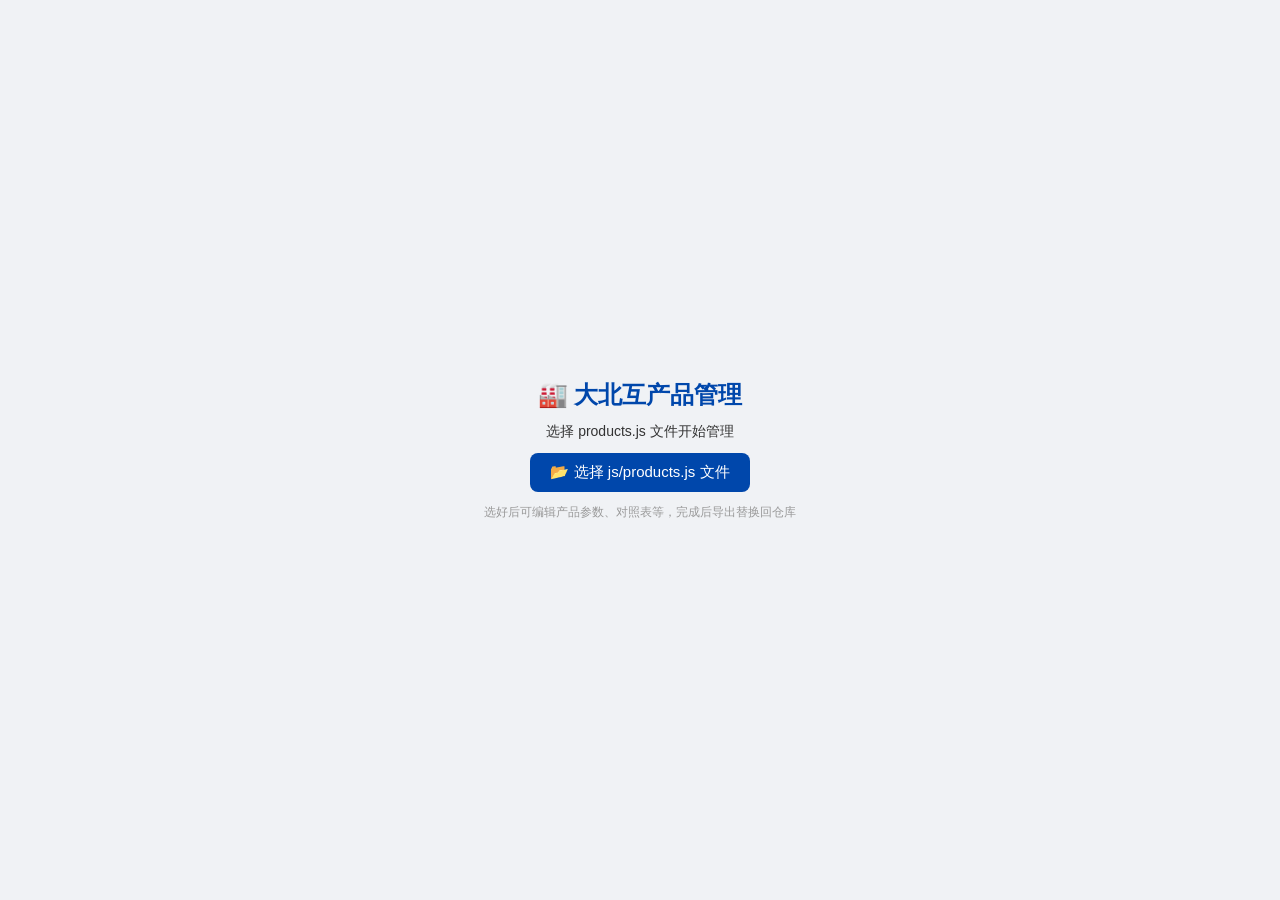
<file: admin.html>
<!DOCTYPE html>
<html lang="zh-CN">
<head>
<meta charset="UTF-8">
<meta name="viewport" content="width=device-width, initial-scale=1.0">
<title>大北互产品管理</title>
<style>
*{margin:0;padding:0;box-sizing:border-box}
body{font-family:-apple-system,sans-serif;background:#f0f2f5;color:#333;font-size:14px}
#app{display:flex;height:100vh}
.sidebar{width:300px;min-width:300px;background:#fff;border-right:1px solid #ddd;display:flex;flex-direction:column}
.sidebar-header{padding:14px;border-bottom:1px solid #eee}
.sidebar-header h2{font-size:16px}
.toolbar{display:flex;gap:4px;margin-top:8px;flex-wrap:wrap}
.toolbar button{padding:5px 10px;border-radius:5px;background:#fff;cursor:pointer;font-size:11px;border:1px solid #ccc}
.toolbar button:hover{background:#e8f0fe}
.toolbar button.primary{background:#0047ab;color:#fff;border-color:#0047ab}
.search-box{padding:8px 14px}
.search-box input{width:100%;padding:7px 10px;border:1px solid #ddd;border-radius:6px;font-size:13px;outline:0}
.product-list{flex:1;overflow-y:auto}
.product-item{padding:8px 14px;border-bottom:1px solid #f0f0f0;cursor:pointer;font-size:13px}
.product-item:hover{background:#f5f7fa}
.product-item.active{background:#e8f0fe;border-left:3px solid #0047ab}
.product-item .id{font-size:11px;color:#999}
.main{flex:1;overflow-y:auto;padding:20px;max-width:900px}
.empty-state{display:flex;flex-direction:column;align-items:center;justify-content:center;height:100%;color:#999;gap:12px}
.form-section{background:#fff;border-radius:8px;padding:14px;margin-bottom:14px;box-shadow:0 1px 3px rgba(0,0,0,.08)}
.form-section h3{font-size:14px;font-weight:600;margin-bottom:10px;padding-bottom:6px;border-bottom:1px solid #eee}
.form-row{display:flex;gap:10px;margin-bottom:8px}
.form-field{flex:1;min-width:0}
.form-field label{display:block;font-size:11px;font-weight:600;color:#666;margin-bottom:3px}
.form-field input,.form-field select,.form-field textarea{width:100%;padding:6px 8px;border:1.5px solid #ddd;border-radius:5px;font-size:13px;outline:0;font-family:inherit}
.form-field input:focus,.form-field select:focus,.form-field textarea:focus{border-color:#0047ab}
.form-field textarea{min-height:50px;resize:vertical}
.table-editor{width:100%;border-collapse:collapse;font-size:12px}
.table-editor th{background:#f5f7fa;padding:5px 3px;text-align:center;font-weight:600;font-size:11px;border:1px solid #e0e0e0;white-space:nowrap}
.table-editor td{padding:2px;border:1px solid #e0e0e0}
.table-editor input{width:100%;border:none;padding:4px 3px;font-size:12px;text-align:center;outline:0;background:transparent}
.table-editor input:focus{background:#e8f0fe}
.table-editor .row-del{cursor:pointer;color:#d32f2f;font-weight:700;padding:2px 6px}
.list-editor{display:flex;flex-wrap:wrap;gap:4px}
.list-editor .item{display:flex;align-items:center;gap:3px;background:#f5f7fa;border-radius:4px;padding:2px 6px;font-size:12px}
.list-editor .item .del{cursor:pointer;color:#d32f2f;font-weight:700;margin-left:4px}
.list-editor .add-row{display:flex;gap:4px;margin-top:5px;width:100%}
.list-editor .add-row input{flex:1;padding:3px 6px;border:1px solid #ddd;border-radius:4px;font-size:12px}
.list-editor .add-row button{padding:3px 8px;border:1px solid #ccc;border-radius:4px;background:#fff;cursor:pointer;font-size:11px}
.hidden{display:none!important}
.status{position:fixed;top:10px;right:10px;padding:8px 16px;border-radius:6px;font-size:13px;z-index:999}
.status.ok{background:#e8f5e9;color:#2e7d32}
.status.err{background:#ffebee;color:#c62828}
.load-screen{display:flex;flex-direction:column;align-items:center;justify-content:center;height:100vh;gap:12px}
.load-screen h1{font-size:24px;color:#0047ab}
.btn{padding:10px 20px;background:#0047ab;color:#fff;border:none;border-radius:8px;font-size:15px;cursor:pointer;text-decoration:none;display:inline-block}
.btn:hover{opacity:.9}
</style>
</head>
<body>
<div id="loadScreen" class="load-screen">
  <h1>🏭 大北互产品管理</h1>
  <p>选择 products.js 文件开始管理</p>
  <input type="file" id="fileInput" accept=".js" style="display:none">
  <button class="btn" onclick="document.getElementById('fileInput').click()">📂 选择 js/products.js 文件</button>
  <p style="font-size:12px;color:#999;max-width:400px;text-align:center">选好后可编辑产品参数、对照表等，完成后导出替换回仓库</p>
</div>
<div id="app" class="hidden">
  <div class="sidebar">
    <div class="sidebar-header">
      <h2>📋 产品管理 <span id="count" style="font-size:12px;color:#999"></span></h2>
      <div class="toolbar">
        <button class="primary" onclick="saveAll()">💾 保存</button>
        <button onclick="addProduct()">+ 新增</button>
        <button onclick="doExport()">📥 导出JS</button>
        <button onclick="doDelete()" style="color:#d32f2f">🗑️ 删除</button>
      </div>
    </div>
    <div class="search-box"><input type="text" id="searchInput" placeholder="搜索..." oninput="renderList()"></div>
    <div class="product-list" id="productList"></div>
  </div>
  <div class="main">
    <div class="empty-state" id="emptyState"><h3>👈 选择一个产品</h3></div>
    <div id="editPanel" class="hidden"></div>
  </div>
</div>
<div id="status" class="status hidden"></div>

<script>
let products = [], currentId = null;

// ===== 加载文件 =====
document.getElementById('fileInput').onchange = function(e) {
  const file = e.target.files[0];
  if (!file) return;
  const reader = new FileReader();
  reader.onload = function(ev) {
    try {
      // 用 eval 方式直接执行整个 JS 文件，提取 products
      // 创建一个隔离环境
      const mod = {};
      const fn = new Function('module', 'exports', ev.target.result + '; return module.exports && module.exports.products ? module.exports.products : products;');
      const data = fn(mod, {}, function(){});
      if (!data || !data.length) throw new Error('没找到产品数据');
      products = data;
      document.getElementById('loadScreen').classList.add('hidden');
      document.getElementById('app').classList.remove('hidden');
      document.getElementById('count').textContent = '(' + products.length + '个)';
      renderList();
      show('✅ 加载成功！共 ' + products.length + ' 个产品', 'ok');
    } catch(err) {
      show('❌ 加载失败: ' + err.message, 'err');
      console.error(err);
    }
  };
  reader.readAsText(file);
};

function show(msg, type) {
  const el = document.getElementById('status');
  el.textContent = msg; el.className = 'status ' + type; el.classList.remove('hidden');
  setTimeout(() => el.classList.add('hidden'), 3000);
}

function renderList() {
  const q = document.getElementById('searchInput').value.toLowerCase();
  const list = document.getElementById('productList');
  const f = q ? products.filter(p => p.name.toLowerCase().includes(q) || p.id.toLowerCase().includes(q)) : products;
  list.innerHTML = f.map(p => \`<div class="product-item\${p.id===currentId?' active':''}" onclick="select('\${p.id}')"><strong>\${esc(p.name)}</strong><div class="id">\${p.id} | \${p.type}\${p.voltage?' | '+p.voltage:''}</div></div>\`).join('');
}

function select(id) { currentId = id; renderList(); document.getElementById('emptyState').classList.add('hidden'); document.getElementById('editPanel').classList.remove('hidden'); renderEdit(id); }

function esc(s) { return (s||'').replace(/&/g,'&amp;').replace(/</g,'&lt;').replace(/>/g,'&gt;').replace(/"/g,'&quot;'); }

function renderEdit(id) {
  const p = products.find(x => x.id === id); if(!p) return;
  document.getElementById('editPanel').innerHTML = \`
    <div class="form-section">
      <h3>📝 基本信息</h3>
      <div class="form-row">
        <div class="form-field"><label>ID</label><input value="\${esc(p.id)}" id="f_id" readonly style="background:#f5f5f5"></div>
        <div class="form-field"><label>名称</label><input value="\${esc(p.name)}" id="f_name"></div>
      </div>
      <div class="form-row">
        <div class="form-field"><label>类型 (type)</label><input value="\${esc(p.type)}" id="f_type"></div>
        <div class="form-field"><label>产品线 (line)</label><input value="\${esc(p.line)}" id="f_line"></div>
        <div class="form-field"><label>电压等级</label><input value="\${p.voltage||''}" id="f_voltage"></div>
      </div>
      <div class="form-row">
        <div class="form-field"><label>摘要</label><input value="\${esc(p.summary)}" id="f_summary"></div>
      </div>
      <div class="form-row">
        <div class="form-field"><label>卡片图片</label><input value="\${esc(p.cardImage||'')}" id="f_cimg"><div style="font-size:10px;color:#999">如 images/products/card/xxx.jpg</div></div>
        <div class="form-field"><label>详情图片</label><input value="\${esc(p.image||'')}" id="f_img"><div style="font-size:10px;color:#999">如 images/products/xxx.jpg</div></div>
      </div>
    </div>

    <div class="form-section">
      <h3>📐 外形尺寸</h3>
      <div class="form-row">
        <div class="form-field"><label>长(mm)</label><input value="\${esc(p.dimensions?.length||'')}" id="f_dl"></div>
        <div class="form-field"><label>宽(mm)</label><input value="\${esc(p.dimensions?.width||'')}" id="f_dw"></div>
        <div class="form-field"><label>高(mm)</label><input value="\${esc(p.dimensions?.height||'')}" id="f_dh"></div>
        <div class="form-field"><label>重(kg)</label><input value="\${esc(p.dimensions?.weight||'')}" id="f_dwt"></div>
      </div>
    </div>

    <div class="form-section">
      <h3>📋 规格参数 <button onclick="addSpec()" style="float:right;padding:2px 8px;border:1px solid #ccc;border-radius:4px;background:#fff;cursor:pointer;font-size:11px">+ 添加</button></h3>
      <table class="table-editor" id="specsTable"><thead><tr><th>参数名</th><th>参数值</th><th></th></tr></thead><tbody>\${(p.specs||[]).map((s,i) => \`<tr><td><input value="\${esc(s.label)}" data-si="\${i}" data-sk="l"></td><td><input value="\${esc(s.value)}" data-si="\${i}" data-sk="v"></td><td class="row-del" onclick="rmSpec(\${i})">×</td></tr>\`).join('')}</tbody></table>
    </div>

    \${p.ratings ? \`
    <div class="form-section">
      <h3>⚡ 电流对照表 <button onclick="addRating()" style="float:right;padding:2px 8px;border:1px solid #ccc;border-radius:4px;background:#fff;cursor:pointer;font-size:11px">+ 行</button></h3>
      <table class="table-editor"><thead><tr><th>一次电流</th><th>热电流</th><th>动稳定</th><th>准确级</th><th>二次输出</th><th>爬电距离</th><th>重量</th><th></th></tr></thead><tbody>\${p.ratings.map((r,i) => \`<tr>\${['primary','thermal','dynamic','accuracy','output','creepage','weight'].map(f => '<td><input value="\${esc(r[f]||'')}" data-ri="\${i}" data-rf="\${f}"></td>').join('')}<td class="row-del" onclick="rmRating(\${i})">×</td></tr>\`).join('')}</tbody></table>
    </div>\` : ''}

    \${p.vtRatings ? \`
    <div class="form-section">
      <h3>🔌 电压对照表 <button onclick="addVtRating()" style="float:right;padding:2px 8px;border:1px solid #ccc;border-radius:4px;background:#fff;cursor:pointer;font-size:11px">+ 行</button></h3>
      <table class="table-editor"><thead><tr><th>电压比</th><th>准确级</th><th>二次输出</th><th>极限输出</th><th>绝缘水平</th><th>爬电距离</th><th>重量</th><th></th></tr></thead><tbody>\${p.vtRatings.map((r,i) => \`<tr>\${['ratio','accuracy','output','limitOutput','insulation','creepage','weight'].map(f => '<td><input value="\${esc(r[f]||'')}" data-vi="\${i}" data-vf="\${f}"></td>').join('')}<td class="row-del" onclick="rmVtRating(\${i})">×</td></tr>\`).join('')}</tbody></table>
    </div>\` : ''}

    <div class="form-section">
      <h3>📄 产品描述</h3>
      <textarea id="f_desc" rows="3" style="width:100%;padding:6px 8px;border:1.5px solid #ddd;border-radius:5px;font-size:13px;font-family:inherit;resize:vertical">\${esc(p.description)}</textarea>
    </div>

    <div class="form-section">
      <h3>⭐ 产品特点</h3>
      <div class="list-editor">
        \${(p.features||[]).map((f,i) => \`<span class="item">\${esc(f)}<span class="del" onclick="rmFeat(\${i})">×</span></span>\`).join('')}
        <div class="add-row"><input id="newFeat" placeholder="新特点..."><button onclick="addFeat()">添加</button></div>
      </div>
    </div>
  \`;
}

function addSpec() { const p = products.find(x => x.id === currentId); p.specs.push({label:'',value:''}); renderEdit(currentId); }
function rmSpec(i) { const p = products.find(x => x.id === currentId); p.specs.splice(i,1); renderEdit(currentId); }
function addRating() { const p = products.find(x => x.id === currentId); p.ratings.push({primary:'',thermal:'',dynamic:'',accuracy:'',output:'',creepage:'',weight:''}); renderEdit(currentId); }
function rmRating(i) { const p = products.find(x => x.id === currentId); p.ratings.splice(i,1); renderEdit(currentId); }
function addVtRating() { const p = products.find(x => x.id === currentId); p.vtRatings.push({ratio:'',accuracy:'',output:'',limitOutput:'',insulation:'',creepage:'',weight:''}); renderEdit(currentId); }
function rmVtRating(i) { const p = products.find(x => x.id === currentId); p.vtRatings.splice(i,1); renderEdit(currentId); }
function addFeat() { const v=document.getElementById('newFeat'); if(!v.value.trim()) return; const p=products.find(x=>x.id===currentId); p.features.push(v.value.trim()); v.value=''; renderEdit(currentId); }
function rmFeat(i) { const p=products.find(x=>x.id===currentId); p.features.splice(i,1); renderEdit(currentId); }

function addProduct() {
  const id='p' + Date.now();
  products.push({id,name:'新产品',type:'current',line:'standard',summary:'',description:'',specs:[{label:'额定电压',value:''}],features:[],dimensions:{length:'',width:'',height:'',weight:''}});
  select(id);
}

function doDelete() {
  if(!confirm('确定删除当前产品？')) return;
  const i=products.findIndex(x=>x.id===currentId);
  if(i>-1) products.splice(i,1);
  currentId=null; renderList();
  document.getElementById('emptyState').classList.remove('hidden');
  document.getElementById('editPanel').classList.add('hidden');
  show('🗑️ 已删除', 'ok');
}

function saveAll() {
  const p=products.find(x=>x.id===currentId);
  if(!p) return;
  p.name=document.getElementById('f_name').value;
  p.type=document.getElementById('f_type').value;
  p.line=document.getElementById('f_line').value;
  p.voltage=document.getElementById('f_voltage').value||null;
  p.summary=document.getElementById('f_summary').value;
  p.cardImage=document.getElementById('f_cimg').value;
  p.image=document.getElementById('f_img').value;
  p.description=document.getElementById('f_desc').value;
  p.dimensions=p.dimensions||{};
  p.dimensions.length=document.getElementById('f_dl').value;
  p.dimensions.width=document.getElementById('f_dw').value;
  p.dimensions.height=document.getElementById('f_dh').value;
  p.dimensions.weight=document.getElementById('f_dwt').value;
  document.querySelectorAll('#specsTable input[data-si]').forEach(el => {
    const i=parseInt(el.dataset.si),k=el.dataset.sk;
    if(!p.specs[i]) p.specs[i]={label:'',value:''};
    if(k==='l') p.specs[i].label=el.value; else p.specs[i].value=el.value;
  });
  document.querySelectorAll('[data-ri]').forEach(el => {
    const i=parseInt(el.dataset.ri),f=el.dataset.rf;
    if(!p.ratings[i]) p.ratings[i]={}; p.ratings[i][f]=el.value;
  });
  document.querySelectorAll('[data-vi]').forEach(el => {
    const i=parseInt(el.dataset.vi),f=el.dataset.vf;
    if(!p.vtRatings[i]) p.vtRatings[i]={}; p.vtRatings[i][f]=el.value;
  });
  renderList();
  show('✅ 已保存！点击"📥 导出JS"下载文件', 'ok');
}

function doExport() {
  // 生成完整的 products.js 文件
  let js = JSON.stringify(products, null, 2);
  // 格式化 JS 风格
  js = js.replace(/"([a-zA-Z_$]\w*)":/g, '$1:');
  js = js.replace(/'/g, "\\'");
  js = js.replace(/"/g, "'");
  // 处理数字不用引号
  const content = `// 由管理工具导出
const products = ${js};

if (typeof module !== 'undefined') {
  module.exports = { products };
}`;
  const blob = new Blob([content], {type:'application/javascript'});
  const a = document.createElement('a');
  a.href = URL.createObjectURL(blob);
  a.download = 'products.js';
  a.click();
  show('✅ 导出成功！替换到仓库 js/products.js 即可', 'ok');
}
</script>
</body>
</html>
</file>
